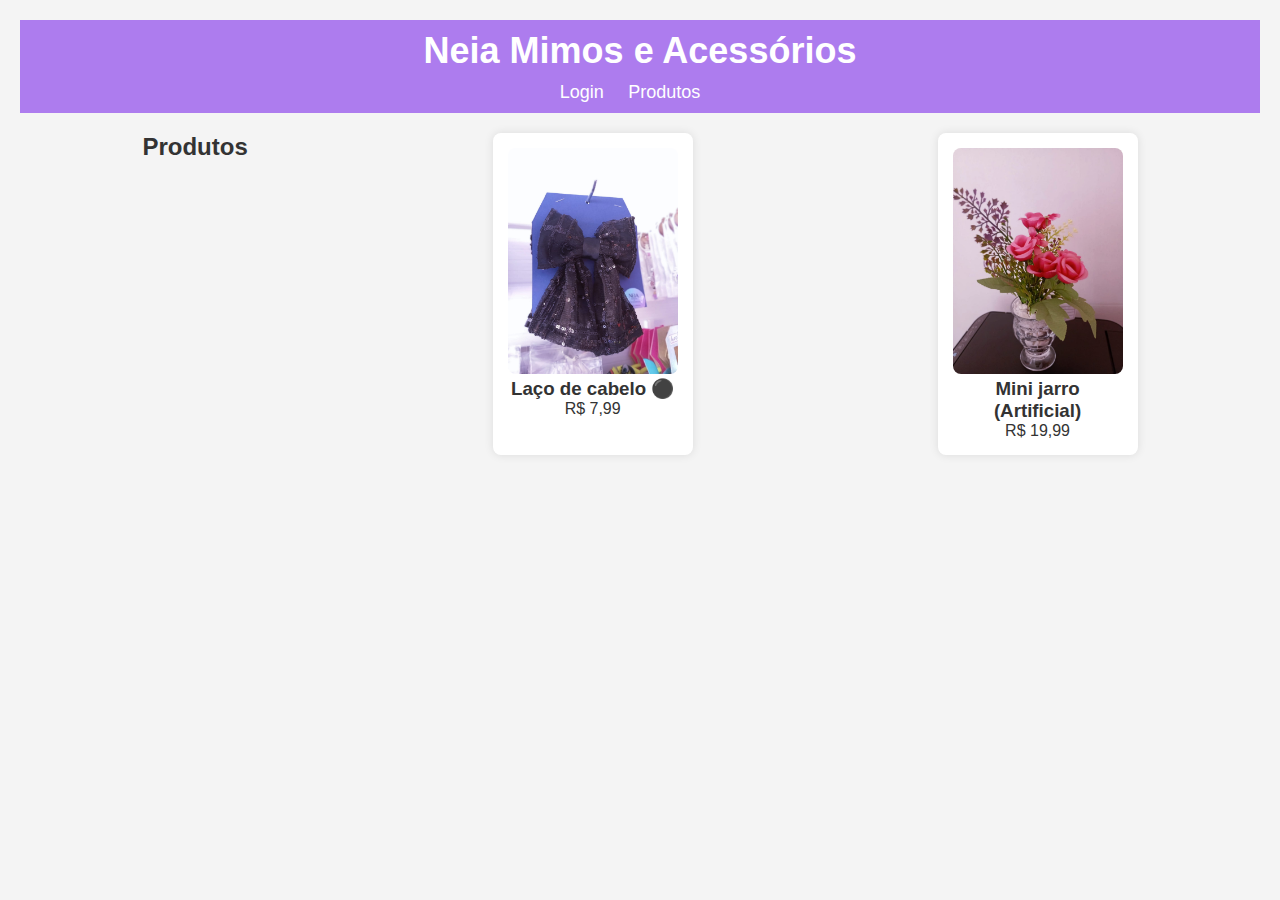
<file: index.html>
<!DOCTYPE html>
<html lang="pt-br"> <!-- Português (Brasil) -->
<head>
  <meta charset="UTF-8"> 
  <meta name="viewport" content="width=device-width, initial-scale=1.0"> <!-- Adaptando a diferentes dispositivos -->
  <title>Neia Mimos e Acessórios</title> <!-- Título da página -->
  <link rel="stylesheet" href="style.css"> <!-- Link para o arquivo CSS -->
</head>
<body>
  <header> <!-- Cabeçalho da página -->
    <h1>Neia Mimos e Acessórios</h1> 
    <nav> 
      <ul> 
        <li><a href="login.html">Login</a></li> <!-- Link para a página de login -->
        <li><a href="#produtos">Produtos</a></li> <!-- Link que leva para a seção de produtos na mesma página -->
      </ul>
    </nav>
  </header>

  <section id="produtos"> 
    <h2>Produtos</h2> <!-- Título produtos -->
    
    <div class="produto"> 
      <img src="Produto1.jpg" alt="Produto 1"> <!-- Img produto 1 -->
      <h3>Laço de cabelo ⚫</h3> <!-- Nome do produto -->
      <p>R$ 7,99</p> <!-- Preço do produto -->
    </div>
    
    <div class="produto"> <!-- Bloco de outro produto -->
      <img src="Produto2.jpg" alt="Produto 2"> <!-- Img produto 2-->
      <h3>Mini jarro (Artificial)</h3> <!-- Nome do segundo produto -->
      <p>R$ 19,99</p> <!-- Preço do segundo produto -->
    </div>

    <!-- Acrescentar produtos aqui -->
  </section>
</body>
</html>
</file>
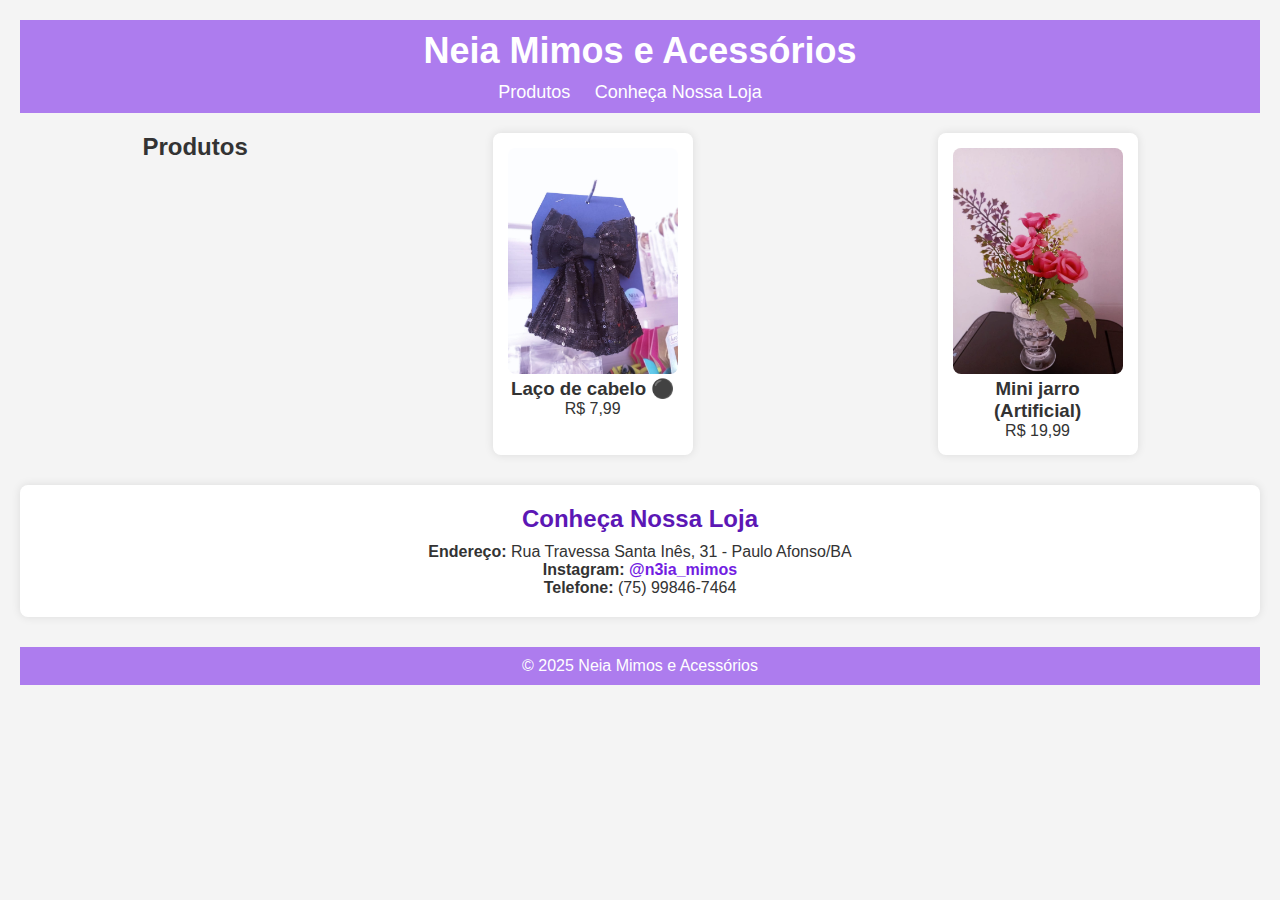
<file: choneca.html>
<!DOCTYPE html>
<html lang="pt-br">
<head>
  <meta charset="UTF-8">
  <meta name="viewport" content="width=device-width, initial-scale=1.0">
  <title>Neia Mimos e Acessórios</title>
  <link rel="stylesheet" href="style.css">
</head>
<body>
  <header>
    <h1>Neia Mimos e Acessórios</h1>
    <nav>
      <ul>
        <li><a href="#produtos">Produtos</a></li>
        <li><a href="#contato">Conheça Nossa Loja</a></li>
      </ul>
    </nav>
  </header>

  <section id="produtos">
    <h2>Produtos</h2>
    
    <div class="produto">
      <img src="Produto1.jpg" alt="Laço de cabelo">
      <h3>Laço de cabelo ⚫</h3>
      <p>R$ 7,99</p>
    </div>
    
    <div class="produto">
      <img src="Produto2.jpg" alt="Mini jarro artificial">
      <h3>Mini jarro (Artificial)</h3>
      <p>R$ 19,99</p>
    </div>
  </section>

  <section id="contato">
    <h2>Conheça Nossa Loja</h2>
    <p><strong>Endereço:</strong> Rua Travessa Santa Inês, 31 - Paulo Afonso/BA</p>
    <p><strong>Instagram:</strong> <a href="https://instagram.com/n3ia_mimos" target="_blank">@n3ia_mimos</a></p>
    <p><strong>Telefone:</strong> (75) 99846-7464</p>
  </section>

  <footer>
    <p>© 2025 Neia Mimos e Acessórios</p>
  </footer>
</body>
</html>
</file>
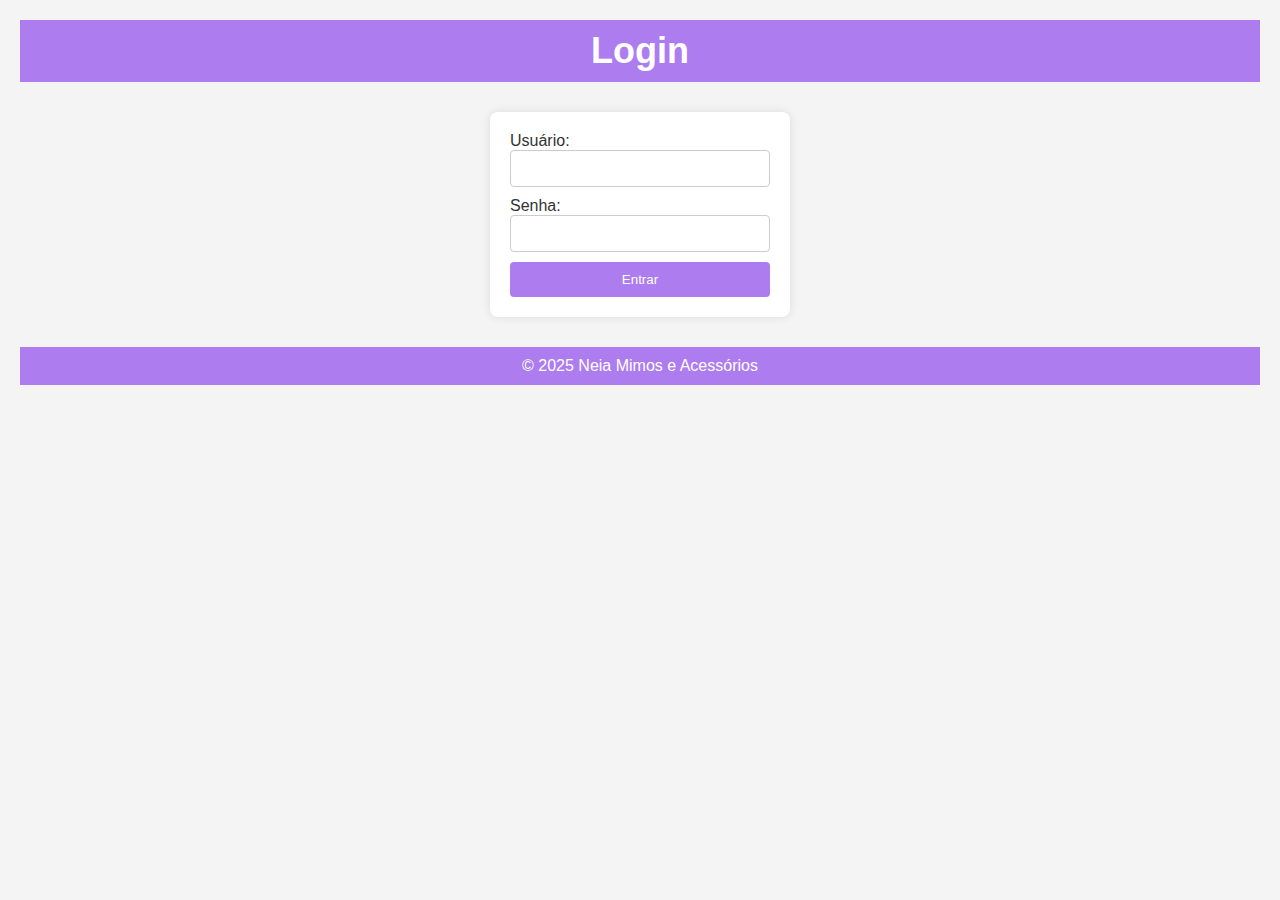
<file: login.html>
<!DOCTYPE html> 
<html lang="pt-br"> <!-- Português (Brasil) -->
<head>
  <meta charset="UTF-8"> 
  <meta name="viewport" content="width=device-width, initial-scale=1.0"> <!-- Adaptando a diferentes dispositivos -->
  <title>Login - Neia Mimos e Acessórios</title> <!-- Título da página -->
  <link rel="stylesheet" href="style.css"> <!-- Link para o arquivo CS -->
</head>
<body>
  <header> <!-- Cabeçalho da página -->
    <h1>Login</h1> 
  </header>

  <section id="login"> 
    <form action="#"> <!-- Formulário login do usuário -->
      <label for="username">Usuário:</label> 
      <input type="text" id="username" name="username" required> 

      <label for="password">Senha:</label> 
      <input type="password" id="password" name="password" required> 

      <button type="submit">Entrar</button> 
    </form>
  </section>

  <footer> <!-- Rodapé da página -->
    <p>© 2025 Neia Mimos e Acessórios</p> 
  </footer>
</body>
</html>
</file>
<file: style.css>
* {
    margin: 0;
    padding: 0;
    box-sizing: border-box;
  }
  
  /* Estilo geral */
  body {
    font-family: Arial, sans-serif;
    background-color: #f4f4f4;
    color: #333;
    margin: 20px;
  }
  
  header {
    background-color: hsl(266, 77%, 71%);;
    color: white;
    padding: 10px;
    text-align: center;
  }
  
  header h1 {
    font-size: 36px;
  }
  
  nav ul {
    list-style-type: none;
    margin-top: 10px;
  }
  
  nav ul li {
    display: inline;
    margin-right: 20px;
  }
  
  nav ul li a {
    color: white;
    text-decoration: none;
    font-size: 18px;
  }
  
  #produtos {
    display: flex;
    justify-content: space-around;
    margin-top: 20px;
  }
  
  .produto {
    background-color: white;
    padding: 15px;
    border-radius: 8px;
    text-align: center;
    width: 200px;
    box-shadow: 0 0 10px rgba(0, 0, 0, 0.1);
  }
  
  .produto img {
    max-width: 100%;
    border-radius: 8px;
  }
  
  #login {
    display: flex;
    justify-content: center;
    margin-top: 30px;
  }
  
  #login form {
    background-color: white;
    padding: 20px;
    border-radius: 8px;
    box-shadow: 0 0 10px rgba(0, 0, 0, 0.1);
    width: 300px;
  }
  
  #login input {
    width: 100%;
    padding: 10px;
    margin-bottom: 10px;
    border: 1px solid #ccc;
    border-radius: 4px;
  }
  
  #login button {
    width: 100%;
    padding: 10px;
    background-color: hsl(266, 77%, 71%);
    color: white;
    border: none;
    border-radius: 4px;
  }
  
  footer {
    text-align: center;
    margin-top: 30px;
    background-color: hsl(266, 77%, 71%);
    color: white;
    padding: 10px;
  }
  

  html {
    scroll-behavior: smooth;
  }
  
  /*Contato */
  #contato {
    background-color: #fff;
    padding: 20px;
    text-align: center;
    margin-top: 30px;
    border-radius: 8px;
    box-shadow: 0 0 10px rgba(0, 0, 0, 0.1);
  }
  
  #contato h2 {
    color: hsl(266, 77%, 40%);
    margin-bottom: 10px;
  }
  
  #contato a {
    color: hsl(266, 77%, 50%);
    text-decoration: none;
    font-weight: bold;
  }
  
  #contato a:hover {
    text-decoration: underline;
  }
</file>
